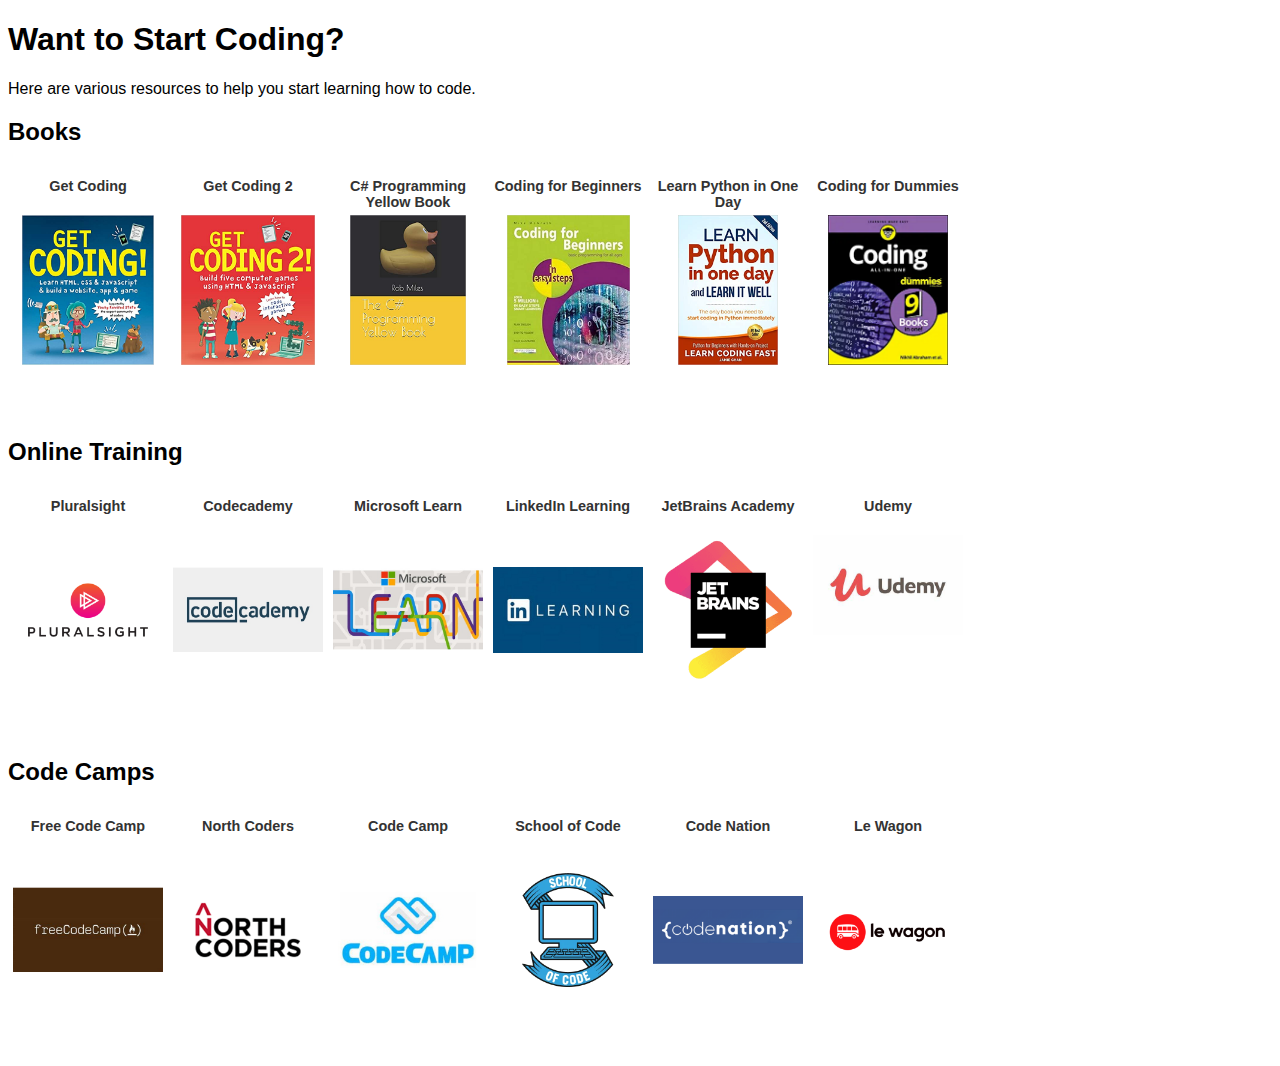
<file: docs/index.html>
<!DOCTYPE html>
<html lang="en">
	<head>
		<meta charset="utf-8" />		
		<title>Start Coding</title>
		
		<meta name="description" content="A collection of resources to help people learn how to start coding including books, online training and code camps" />		
		<meta name="viewport" content="width=device-width, initial-scale=1">
		<meta property="og:url" content="https://start-coding.com/" />
    	<meta property="og:description" content="A collection of resources to help people learn how to start coding including books, online training and code camps" />
    	<meta property="og:title" content="Start Coding" />    	
    	<meta property="og:type" content="webpage" />

		<link rel="stylesheet" href="style/style.css" />
		<link rel="canonical" href="https://start-coding.com/" />

		<!-- Global site tag (gtag.js) - Google Analytics -->
		<script async src="https://www.googletagmanager.com/gtag/js?id=G-CTSW062H6H"></script>
		
		<script>
		window.dataLayer = window.dataLayer || [];
		function gtag(){dataLayer.push(arguments);}
		gtag('js', new Date());
		gtag('config', 'G-CTSW062H6H');
		</script>
		
	</head>
	<body>
		<h1>Want to Start Coding?</h1>
		<p>Here are various resources to help you start learning how to code.</p>

		<div id="categoriesDiv" class="categories"></div>
		<div class="clear"></div>
		<script src="js/script.js"></script>				
	</body>
	<script type="application/ld+json">
		{
		"context": "http://schema.org",
		"type": "WebSite",
		"url": "https://start-coding.com/"
		}
	</script>
</html>
</file>
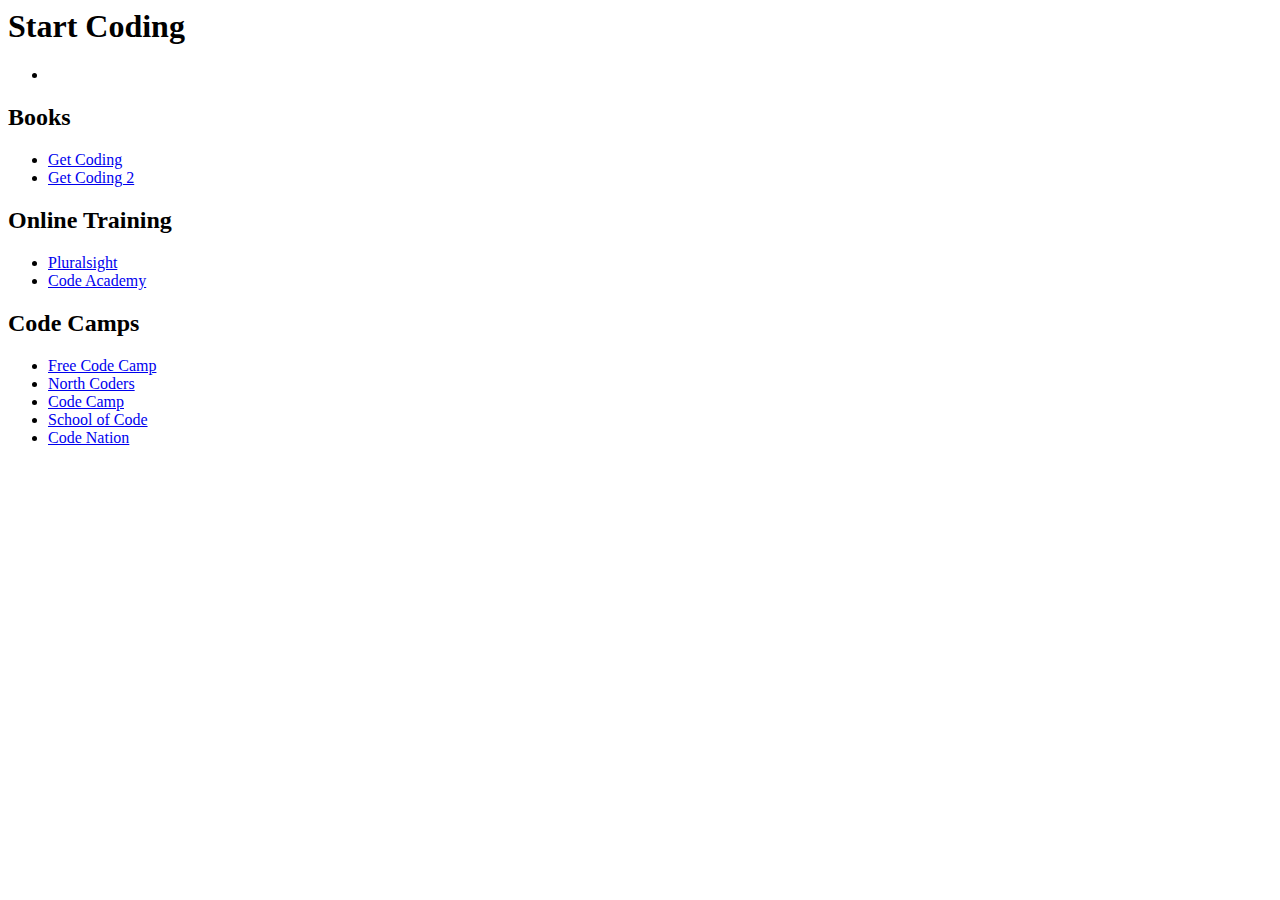
<file: docs/index-old.html>
<html>
	<head>
		<title>Start Coding</title>
		<!-- Global site tag (gtag.js) - Google Analytics -->
		<script async src="https://www.googletagmanager.com/gtag/js?id=G-CTSW062H6H"></script>
		<script>
		window.dataLayer = window.dataLayer || [];
		function gtag(){dataLayer.push(arguments);}
		gtag('js', new Date());

		gtag('config', 'G-CTSW062H6H');
		</script>
	</head>
	<body>
		<h1>Start Coding</h1>
		<ul>
			<li><a href=""></a></li>
		</ul>

		<h2>Books</h2>
		<ul>
			<li><a href="https://amzn.to/3yf89Wl">Get Coding</a></li>
			<li><a href="https://amzn.to/3zRUhlk">Get Coding 2</a></li>
		</ul>

		<h2>Online Training</h2>
		<ul>
			<li><a href="https://www.pluralsight.com/">Pluralsight</a></li>
			<li><a href="https://www.codecademy.com/">Code Academy</a></li>
		</ul>

		<h2>Code Camps</h2>
		<ul>
			<li><a href="https://www.freecodecamp.org/">Free Code Camp</a></li>
			<li><a href="https://northcoders.com/">North Coders</a></li>
			<li><a href="https://www.codecamp.co.uk/">Code Camp</a></li>
			<li><a href="https://www.schoolofcode.co.uk/">School of Code</a></li>
			<li><a href="https://wearecodenation.com/">Code Nation</a></li>

			

			

			
			
		</ul>


	</body>
</html>
</file>
<file: docs/style/style.css>
body
{
    font-family: arial,sans-serif;
}



.category{
    clear:both;
    height: 300px;
    margin-top:20px;
}


.category .item 
{
    
    float:left;
    height:240px;
    margin:auto 5px;
    min-height: 100px;
    text-align: center;
    width:150px;

}

.category .item .name {
    
}

.category .item h2
{
    color:#333;
    font-size:0.9em;
    height:25px;
    text-align: center;
}

.category .item img {
    max-height:150px;
    max-width:150px;
    text-align:center;

}

.clear
{
    clear:both;
}
</file>
